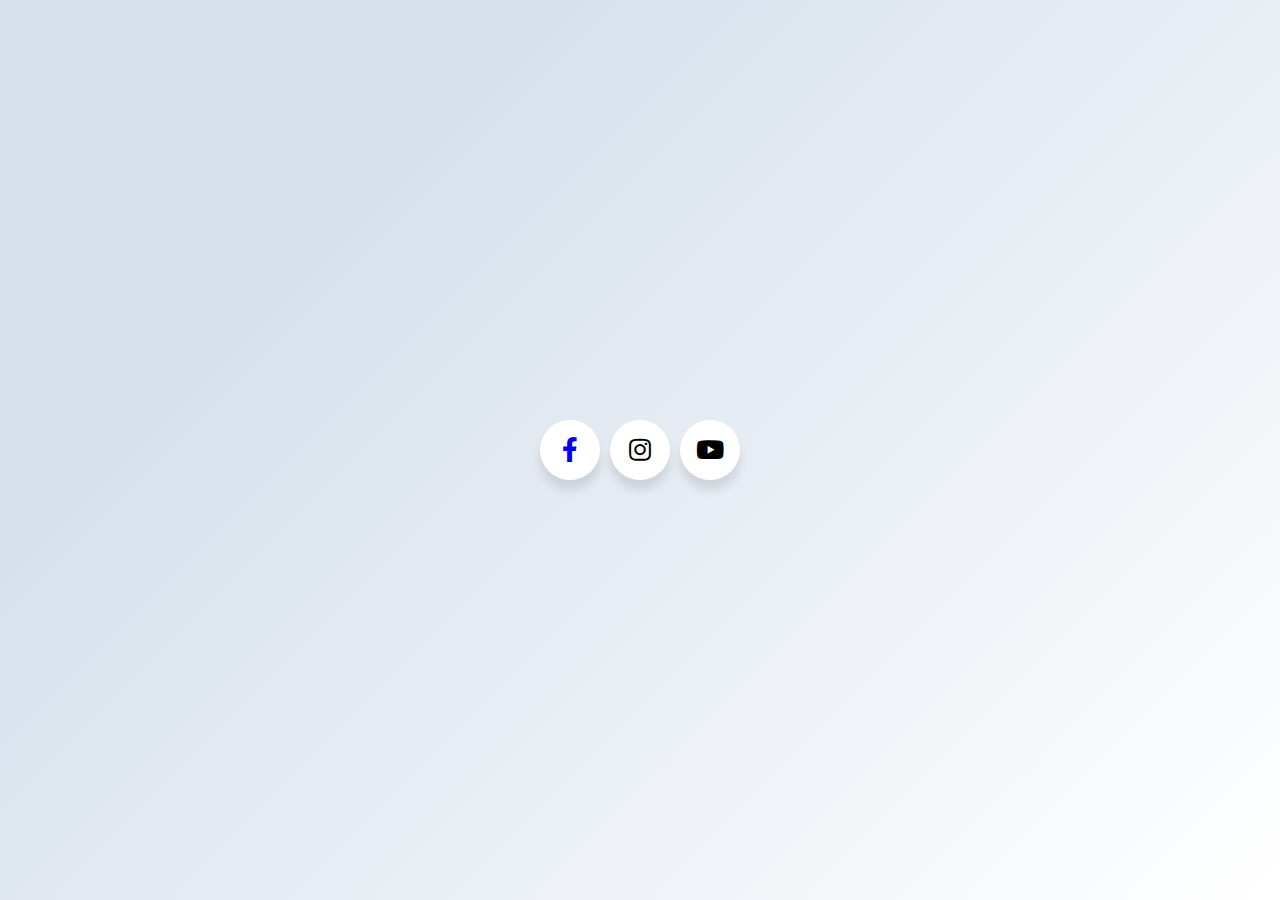
<file: indexsocial.html>
<!DOCTYPE html>
<!-- Created By CodingNepal -->
<html lang="en" dir="ltr">
   <head>
      <meta charset="utf-8">
      <title>Social Media Icons | CodingNepal</title>
      <link rel="stylesheet" href="stylesocial.css">
      <link rel="stylesheet" href="https://cdnjs.cloudflare.com/ajax/libs/font-awesome/5.15.3/css/all.min.css"/>
   </head>
   <body>
      <div class="wrapper">
         <div class="button">
            <div class="icon">
               <a href="https://www.facebook.com/profile.php?id=100062527492211" target="_blank">
               <i class="fab fa-facebook-f"></i>
               </a>
            </div>
            <span>Facebook</span>
         </div>
         <div class="button">
            <div class="icon">
               <i class="fab fa-instagram"></i>
            </div>
            <span>Instagram</span>
         </div>
         <div class="button">
            <div class="icon">
               <i class="fab fa-youtube"></i>
            </div>
            <span>YouTube</span>
         </div>
      </div>
   </body>
</html>
</file>
<file: stylesocial.css>
@import url('https://fonts.googleapis.com/css?family=Poppins:400,500,600,700&display=swap');
*{
  margin: 0;
  padding: 0;
  box-sizing: border-box;
  font-family: 'Poppins', sans-serif;
}
html,body{
  display: grid;
  height: 100%;
  width: 100%;
  place-items: center;
  background: linear-gradient(315deg, #ffffff 0%, #d7e1ec 74%);
}
.wrapper .button{
  display: inline-block;
  height: 60px;
  width: 60px;
  float: left;
  margin: 0 5px;
  overflow: hidden;
  background: #fff;
  border-radius: 50px;
  cursor: pointer;
  box-shadow: 0px 10px 10px rgba(0,0,0,0.1);
  transition: all 0.3s ease-out;
}
.wrapper .button:hover{
  width: 200px;
}
.wrapper .button .icon{
  display: inline-block;
  height: 60px;
  width: 60px;
  text-align: center;
  border-radius: 50px;
  box-sizing: border-box;
  line-height: 60px;
  transition: all 0.3s ease-out;
}
.wrapper .button:nth-child(1):hover .icon{
  background: #4267B2;
}
.wrapper .button:nth-child(2):hover .icon{
  background: #1DA1F2;
}
.wrapper .button:nth-child(3):hover .icon{
  background: #E1306C;
}
.wrapper .button:nth-child(4):hover .icon{
  background: #333;
}
.wrapper .button:nth-child(5):hover .icon{
  background: #ff0000;
}
.wrapper .button .icon i{
  font-size: 25px;
  line-height: 60px;
  transition: all 0.3s ease-out;
}
.wrapper .button:hover .icon i{
  color: #fff;
}
.wrapper .button span{
  font-size: 20px;
  font-weight: 500;
  line-height: 60px;
  margin-left: 10px;
  transition: all 0.3s ease-out;
}
.wrapper .button:nth-child(1) span{
  color: #4267B2;
}
.wrapper .button:nth-child(2) span{
  color: #1DA1F2;
}
.wrapper .button:nth-child(3) span{
  color: #E1306C;
}
.wrapper .button:nth-child(4) span{
  color: #333;
}
.wrapper .button:nth-child(5) span{
  color: #ff0000;
}
</file>
